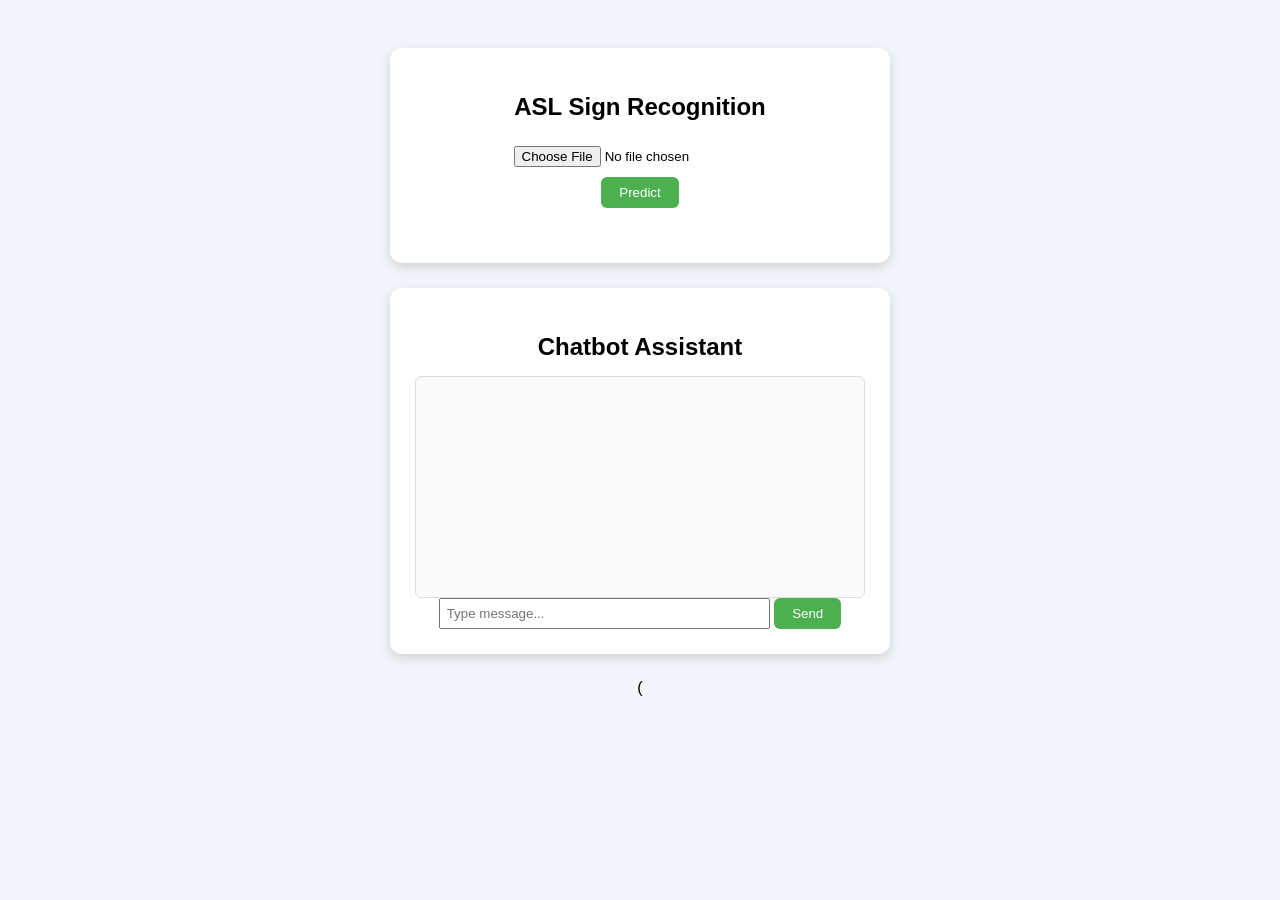
<file: frontend/index.html>
<!DOCTYPE html>
<html>
<head>
    <title>ASL Recognition + Chatbot</title>

    <style>
        body {
            font-family: Arial, sans-serif;
            background: #f2f5f9;
            text-align: center;
            padding: 40px;
        }

        .container {
            max-width: 500px;
            margin: auto;
        }

        .card {
            background: white;
            padding: 25px;
            border-radius: 12px;
            margin-bottom: 25px;
            box-shadow: 0 4px 12px rgba(0,0,0,0.15);
        }

        h2 {
            margin-bottom: 15px;
        }

        button {
            padding: 8px 18px;
            background: #4CAF50;
            color: white;
            border: none;
            border-radius: 6px;
            cursor: pointer;
        }

        button:hover {
            background: #45a049;
        }

        input[type="file"] {
            margin: 10px 0;
        }

        img {
            margin-top: 12px;
            width: 200px;
            border-radius: 8px;
        }

        .result {
            margin-top: 12px;
            font-weight: bold;
        }

        #chatbox {
            height: 200px;
            overflow-y: auto;
            background: #fafafa;
            border: 1px solid #ddd;
            padding: 10px;
            text-align: left;
            border-radius: 6px;
            margin-top: 10px;
        }

        #msg {
            width: 70%;
            padding: 6px;
        }
    </style>
</head>

<body>

<div class="container">

    <!-- 🔵 ASL Prediction Card -->
    <div class="card">
        <h2>ASL Sign Recognition</h2>

        <input type="file" id="imageInput" accept="image/*"><br>
        <button onclick="predict()">Predict</button>

        <br>
        <img id="preview">

        <div class="result" id="result"></div>
    </div>


    <!-- 🔵 Chatbot Card -->
    <div class="card">
        <h2>Chatbot Assistant</h2>

        <div id="chatbox"></div>

        <input id="msg" placeholder="Type message...">
        <button onclick="sendMsg()">Send</button>
    </div>

</div>


<script>

function predict() {

    const fileInput = document.getElementById("imageInput");
    const file = fileInput.files[0];

    if (!file) {
        alert("Please select an image");
        return;
    }

    document.getElementById("preview").src = URL.createObjectURL(file);

    const formData = new FormData();
    formData.append("image", file);

    fetch("http://localhost:5000/predict", {
        method: "POST",
        body: formData
    })
    .then(res => res.json())
 .then(data => {

    const result = document.getElementById("result");

    // 🔥 Hide confidence if unknown
    if (data.prediction === "Unknown") {
        result.innerHTML = "Prediction: Unknown";
    }
    else {
        result.innerHTML =
            "Prediction: " + data.prediction +
            "<br>Confidence: " + (data.confidence * 100).toFixed(2) + "%";
    }

    // chatbot reply
    const box = document.getElementById("chatbox");
    box.innerHTML += "<p><b>Bot:</b> " + data.chat_reply + "</p>";
})


    .catch(err => console.error(err));
}


function sendMsg() {

    const input = document.getElementById("msg");
    const msg = input.value.trim();

    if (!msg) return;

    const box = document.getElementById("chatbox");

    box.innerHTML += "<p><b>You:</b> " + msg + "</p>";

    fetch("http://localhost:5000/chat", {
        method: "POST",
        headers: { "Content-Type": "application/json" },
        body: JSON.stringify({ message: msg })
    })
    .then(res => res.json())
    .then(data => {
        box.innerHTML += "<p><b>Bot:</b> " + data.reply + "</p>";
        box.scrollTop = box.scrollHeight;
    });

    input.value = "";
}

</script>
(
</file>
